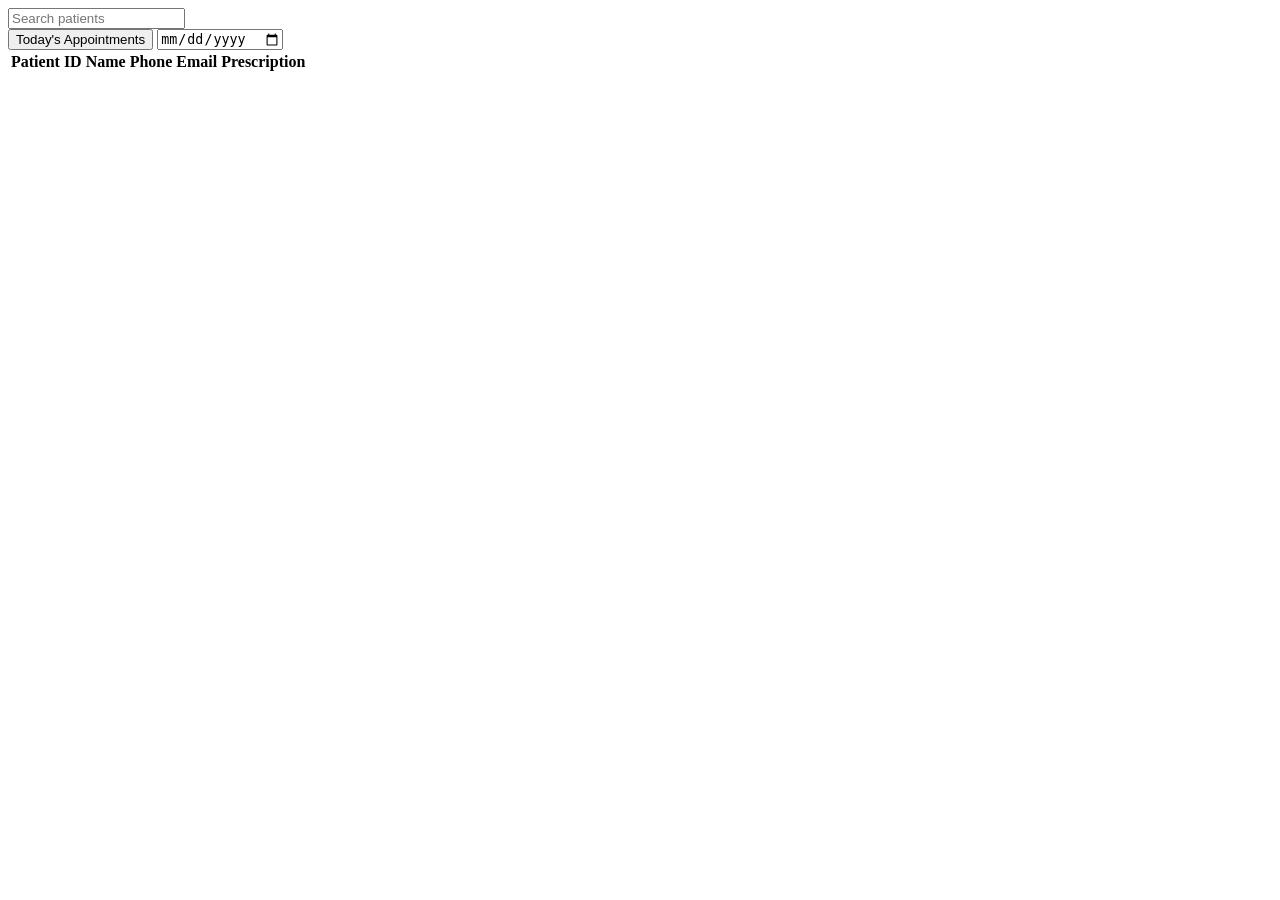
<file: app/src/main/resources/templates/doctor/doctorDashboard.html>
<!DOCTYPE html>
<html lang="en">
<head>
    <meta charset="UTF-8">
    <meta name="viewport" content="width=device-width, initial-scale=1.0">

    <title>DoctorDashboard</title>

    <link rel="icon" href="/assets/images/favicon.ico">

    <link rel="stylesheet" th:href="@{/assets/css/adminDashboard.css}">
    <link rel="stylesheet" th:href="@{/assets/css/doctorDashboard.css}">
    <link rel="stylesheet" th:href="@{/assets/css/style.css}">

    <script th:src="@{/js/render.js}" defer></script>
    <script th:src="@{/js/util.js}" defer></script>

    <script type="module" th:src="@{/js/doctorDashboard.js}"></script>

    <script th:src="@{/js/services/patientServices.js}" defer></script>
    <script th:src="@{/js/doctorDashboard.js}" defer></script>
</head>

<body>
    <div class="container">
        <div class="wrapper">

            <div id="header"></div>

            <main class="main-content">

                <input
                    type="text"
                    id="searchBar"
                    placeholder="Search patients"
                />

                <div class="filter-section">
                    <button type="button" id="todayButton">
                        Today's Appointments
                    </button>

                    <input
                        type="date"
                        id="datePicker"
                    />
                </div>

                <table id="patientTable">
                    <thead>
                        <tr>
                            <th>Patient ID</th>
                            <th>Name</th>
                            <th>Phone</th>
                            <th>Email</th>
                            <th>Prescription</th>
                        </tr>
                    </thead>
                    <tbody id="patientTableBody">
                    </tbody>
                </table>

            </main>

            <div id="footer"></div>

        </div>
    </div>
</body>
</html>
</file>
